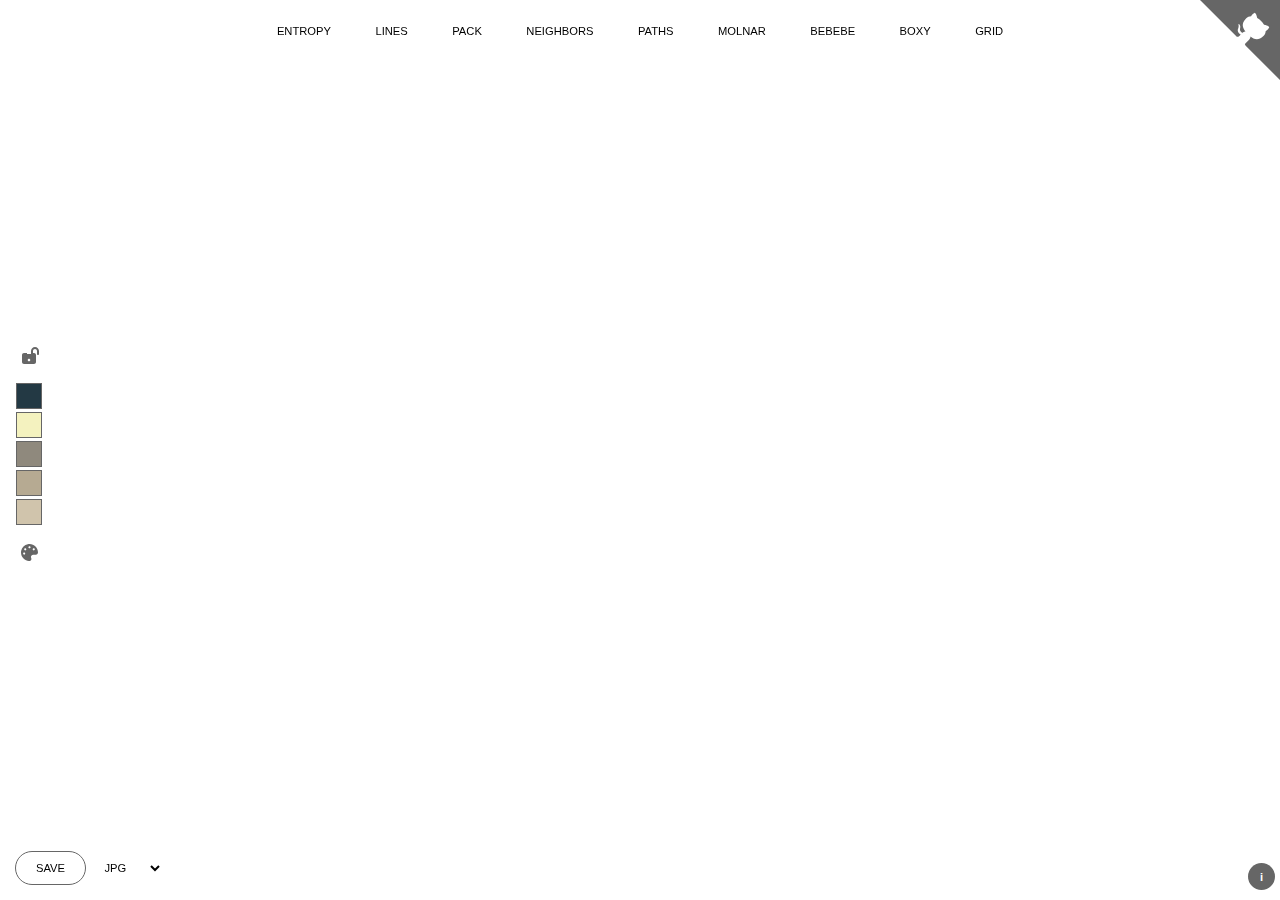
<file: index.html>
<!DOCTYPE html>
<html lang="en">

<head>
    <meta charset="UTF-8">
    <meta http-equiv="X-UA-Compatible" content="IE=edge">
    <meta name="viewport" content="width=device-width, initial-scale=1.0">
    <title>Matt Lorber | 12-2022</title>
    <link rel="stylesheet" href="./assets/style.css" />
    <link rel="icon" href="./favicon.svg" />
</head>

<body id="body">
    <!-- INFORMATION -->
    <div id="info_wrap">
        <div id="info_btn">i</div>
    </div>
    <div id="toast" style="display:none">
        <div>USE</div>
        <hr>
        <div>Click a style name at the top of the page for a new, algorithmically generated piece of art.</div>
        <div>If you don't have the lock on, this will also choose a new color palette with every click.</div>
        <br>
        <div>LOCK</div>
        <hr>
        <div>Close the lock to keep the palette from changing on each click.</div>
        <div>You can do this to get a new piece of the same style, or a different style with the same palette.</div>
        <br>
        <div>CANVAS</div>
        <hr>
        <div>Some works begin on a colored canvas; however, others look their best on white.</div>
        <div>Where a color is the background, the top color in the palette is the background,</div>
        <div>&nbsp;&nbsp;&nbsp;and you can change this by clicking on any color to make it the background.</div>
        <br>
        <div>CUSTOMIZE</div>
        <hr>
        <div>Click the palette icon to open the customizing panel.</div>
        <div>The smaller squares that appear next to your palette are where you can choose new colors.</div>
        <div>Once you are done choosing colors, click the palette icon again to save and use your new palette.</div>
    </div>
    <!-- PALETTE -->
    <div id="palette">
        <div id="locks">
            <label id="lock_wrap" for="lock">
                <input id="lock" type="checkbox" style="visibility: hidden;" />
                <svg height="24px" id="lock_true" viewBox="0 0 24 24" width="24px" xml:space="preserve"
                    xmlns="http://www.w3.org/2000/svg">
                    <path style="fill:#666"
                        d="M17,10h-1V8c0-2.205-1.794-4-4-4S8,5.795,8,8v2H7c-1.103,0-2,0.896-2,2v7c0,1.104,0.897,2,2,2h10c1.103,0,2-0.896,2-2v-7  C19,10.896,18.103,10,17,10z M12,18.299c-0.719,0-1.3-0.58-1.3-1.299s0.581-1.301,1.3-1.301s1.3,0.582,1.3,1.301  S12.719,18.299,12,18.299z M14,11h-4V8c0-1.104,0.897-2,2-2s2,0.896,2,2V11z" />
                </svg>
                <svg height="24px" id="lock_false" viewBox="0 0 24 24" width="24px" xml:space="preserve"
                    xmlns="http://www.w3.org/2000/svg">
                    <path style="fill:#666"
                        d="M18,4c-2.206,0-4,1.795-4,4v3h-4v-1H7c-1.103,0-2,0.896-2,2v7c0,1.104,0.897,2,2,2h10c1.103,0,2-0.896,2-2v-7  c0-1.104-0.897-2-2-2h-1V8c0-1.104,0.897-2,2-2s2,0.896,2,2v3c0,0.553,0.448,1,1,1s1-0.447,1-1V8C22,5.795,20.206,4,18,4z   M12,18.299c-0.719,0-1.3-0.58-1.3-1.299s0.581-1.301,1.3-1.301s1.3,0.582,1.3,1.301S12.719,18.299,12,18.299z" />
                </svg>
            </label>
        </div>
        <div>
            <div id="hue0" class="hue"><input type="color" id="ohue0" class="own_hue hidden"></div>
            <div id="hue1" class="hue"><input type="color" id="ohue1" class="own_hue hidden"></div>
            <div id="hue2" class="hue"><input type="color" id="ohue2" class="own_hue hidden"></div>
            <div id="hue3" class="hue"><input type="color" id="ohue3" class="own_hue hidden"></div>
            <div id="hue4" class="hue"><input type="color" id="ohue4" class="own_hue hidden"></div>
        </div>
        <div id="own_hues">
            <svg id="oh" height="17px" width="17px" viewBox="0 0 512 512" xmlns="http://www.w3.org/2000/svg">
                <path id="ohp" style="fill:#666"
                    d="M204.3 5.017C104.9 24.42 24.8 104.4 5.171 203.5c-36.1 187 131.7 326.4 258.8 306.7c41.19-6.406 61.41-54.61 42.5-91.7c-23.09-45.41 9.897-98.4 60.9-98.4h79.7c35.81 0 64.8-29.59 64.9-65.31C511.5 97.13 368.1-26.89 204.3 5.017zM96 320c-17.69 0-32-14.31-32-32c0-17.69 14.31-32.03 31.1-32.03s32 14.31 32 31.1C127.1 305.7 113.7 320 96 320zM128 192c-17.69 0-32-14.31-32-32s14.31-32 32-32s32 14.31 32 32S145.7 192 128 192zM256 128c-17.69 0-32-14.31-32-32S238.3 64.04 256 64.04s32 14.31 32 32S273.7 128 256 128zM384 192c-17.69 0-32-14.31-32-32s14.31-32 32-32s32 14.31 32 32S401.7 192 384 192z" />
            </svg>
        </div>
    </div>

    <!-- CONTROLS -->
    <div id="buttons">
        <button id="save">save</button>
        <select id="sel">
            <option>JPG</option>
            <option>PNG</option>
            <option>EPS</option>
            <option>WEBP</option>
        </select>
    </div>

    <!-- GH  -->
    <a href="https://github.com/mlorberdev/Generative-Art" target="_blank" class="github-corner"
        title="View source on GitHub" aria-label="View source on GitHub">
        <svg width="100%" height="100%" viewBox="0 0 250 250"
            style="fill:#666; color:#fff; position: absolute; top: 0; border: 0; right: 0;">
            <path d="M0,0 L115,115 L130,115 L142,142 L250,250 L250,0 Z"></path>
            <path
                d="M128.3,109.0 C113.8,99.7 119.0,89.6 119.0,89.6 C122.0,82.7 120.5,78.6 120.5,78.6 C119.2,72.0 123.4,76.3 123.4,76.3 C127.3,80.9 125.5,87.3 125.5,87.3 C122.9,97.6 130.6,101.9 134.4,103.2"
                fill="currentColor" style="transform-origin: 130px 106px;" class="octo-arm"></path>
            <path
                d="M115.0,115.0 C114.9,115.1 118.7,116.5 119.8,115.4 L133.7,101.6 C136.9,99.2 139.9,98.4 142.2,98.6 C133.8,88.0 127.5,74.4 143.8,58.0 C148.5,53.4 154.0,51.2 159.7,51.0 C160.3,49.4 163.2,43.6 171.4,40.1 C171.4,40.1 176.1,42.5 178.8,56.2 C183.1,58.6 187.2,61.8 190.9,65.4 C194.5,69.0 197.7,73.2 200.1,77.6 C213.8,80.2 216.3,84.9 216.3,84.9 C212.7,93.1 206.9,96.0 205.4,96.6 C205.1,102.4 203.0,107.8 198.3,112.5 C181.9,128.9 168.3,122.5 157.7,114.1 C157.9,116.9 156.7,120.9 152.7,124.9 L141.0,136.5 C139.8,137.7 141.6,141.9 141.8,141.8 Z"
                fill="currentColor" class="octo-body"></path>
        </svg>
    </a>

    <!-- CANVASES -->
    <canvas id="c" style="display:none"></canvas>
    <canvas id="mc"></canvas>

    <!-- CHOOSE ART -->
    <div id="chooseArt">
        <!-- <button>disko</button>
        <button>nooks</button> -->
        <button>entropy</button>
        <button>lines</button>
        <button>pack</button>
        <button>neighbors</button>
        <button>paths</button>
        <button>molnar</button>
        <button>bebebe</button>
        <button>boxy</button>
        <button>grid</button>
    </div>

</body>
<script type="module" src="./assets/scripts/genart.js"></script>
<script>
    // DOWNLOAD IMAGE
    document.getElementById("save").addEventListener("click", function () {
        let type = document.getElementById("sel").value;
        let ele = document.createElement("a");
        document.body.appendChild(ele);
        ele.download = `mlorber_algorithmic_art.${type.toLowerCase()}`;
        ele.href = document.getElementById("c").toDataURL(`image/${type.toLowerCase()};base64`);
        ele.click();
        ele.remove();
    });

</script>

</html>
</file>
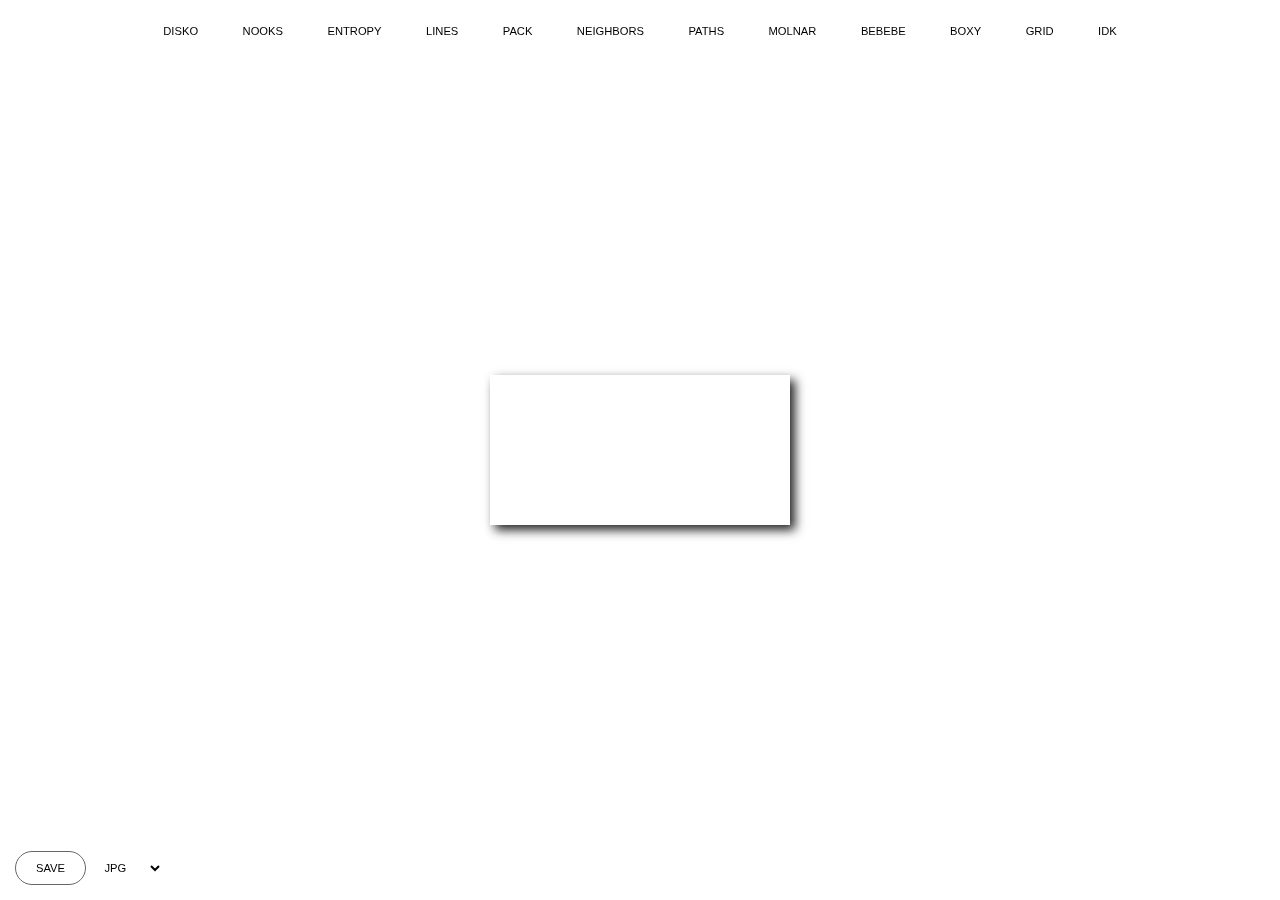
<file: gallery.html>
<!DOCTYPE html>
<html lang="en">

<head>
    <meta charset="UTF-8">
    <meta http-equiv="X-UA-Compatible" content="IE=edge">
    <meta name="viewport" content="width=device-width, initial-scale=1.0">
    <title>Matt Lorber | Gallery</title>
    <link rel="stylesheet" href="./assets/style.css"/>
</head>

<body id="body">

    <!-- CONTROLS -->
    <div id="buttons">
        <button id="save">save</button>
        <select id="sel">
            <option>JPG</option>
            <option>PNG</option>
            <option>EPS</option>
            <option>WEBP</option>
        </select>
    </div>

    <!-- CANVASES -->
    <canvas id="c"></canvas>
    <canvas id="mc"></canvas>

    <!-- CHOOSE ALGORITHMIC ART -->
    <div id="chooseArt">
        <button>disko</button>
        <button>nooks</button>
        <button>entropy</button>
        <button>lines</button>
        <button>pack</button>
        <button>neighbors</button>
        <button>paths</button>
        <button>molnar</button>
        <button>bebebe</button>
        <button>boxy</button>
        <button>grid</button>
        <button>idk</button>
    </div>
</body>
<script type="module" src="./assets/scripts/genart.js"></script>
<script>
    // DOWNLOAD IMAGE
    document.getElementById("save").addEventListener("click", function () {
        let type = document.getElementById("sel").value;
        let ele = document.createElement("a");
        document.body.appendChild(ele);
        ele.download = `mlorber_algorithmic_art.${type.toLowerCase()}`;
        ele.href = document.getElementById("c").toDataURL(`image/${type.toLowerCase()};base64`);
        ele.click();
        ele.remove();
    });

</script>

</html>
</file>
<file: assets/style.css>
* {
	font-family: 'Arial Narrow Bold', sans-serif;
}

body {
	position: fixed;
	top: 0;
	left: 0;
	margin: 0;
	width: 100vw;
	height: 100vh;
	display: flex;
	align-items: center;
	justify-content: center;
	background-image: linear-gradient(to right, red, yellow);
}

#chooseArt {
	position: fixed;
	top: 15px;
	color: #222;
}

#c {
	box-shadow: 5px 5px 10px #222;
}

#save {
	border: 1px solid #666;
}

#palette {
	position: fixed;
	left: 1rem;
	display: flex;
	flex-direction: column;
	align-items: center;
}
#locks {
	margin-bottom:1rem;
}
#lock_wrap {
	cursor: pointer;
	width: fit-content;
	height: fit-content;
}

#lock:checked~#lock_true {
	display: block;
}

#lock:checked~#lock_false {
	display: none;
}

#lock:not(:checked)~#lock_true {
	display: none;
}

#lock:not(:checked)~#lock_false {
	display: block;
}

#own_hues {
	display: flex;
	align-items: center;
	justify-content: center;
	margin: 1rem 0px;
	cursor: pointer;
	transform-origin: center center;
}
.own_hue {
	position: relative;
	left: 125%;
	border:none;
	background-color: transparent;
}
.hidden {
	display:none;
}
.spin {
	animation:spin 3s linear infinite;
}
@keyframes spin {
	from {transform:rotate(0deg);}
	to {transform:rotate(360deg);}
}
.hue {
	position:relative;
	width: 24px;
	height: 24px;
	border: 1px solid #666;
	margin-bottom: 3px;
	display:flex;
	align-items: center;
	justify-content: center;
}

#info_wrap {
	position: fixed;
	bottom: 10px;
	right: 5px;
}

#info_btn {
	width: 17px;
	height: 17px;
	border-radius: 50%;
	display: flex;
	align-items: center;
	justify-content: center;
	font-weight: bold;
	background-color: #666;
	color: white;
	cursor: pointer;
	padding: 5px;
}

#toast {
	background: #666;
	color: white;
	position: fixed;
	bottom: 17px;
	width: max-content;
	max-width: 70vw;
	padding: .5rem 2rem .5rem 0;
	border-top-right-radius: 12px;
	border-bottom-left-radius: 12px;
	padding: 1rem;
	z-index: 100;
	display: none;
}

#toast>div {
	padding: .25rem 0;
}

.art,
select {
	padding: 10px;
}

select {
	border-radius: 1.5rem;
	background-color: transparent;
	border: none;
	outline: none;
}

#buttons {
	position: fixed;
	bottom: 15px;
	left: 15px;
}

button {
	background: none;
	border: none;
	border-radius: 1.4rem;
	padding: 10px 20px;
	text-transform: uppercase;
}

button:hover,
a:hover {
	background-color: #bbb;
}

#license,
#license:visited {
	position: fixed;
	bottom: 0;
	right: 0;
	padding: 10px;
	color: #666;
	text-decoration: none;
}

#mc {
	display: none;
}

#info_btn,
select,
button,
#license,
#license:visited {
	font-size: .7rem;
}

.github-corner {
	--gcw: 80px;
	position: absolute;
	top: 0;
	border: 0;
	right: 0;
	width: var(--gcw);
	height: var(--gcw);
}

.github-corner:hover .octo-arm {
	animation: octocat-wave 560ms ease-in-out
}

@keyframes octocat-wave {

	0%,
	100% {
		transform: rotate(0)
	}

	20%,
	60% {
		transform: rotate(-25deg)
	}

	40%,
	80% {
		transform: rotate(10deg)
	}
}

@media (max-width:1000px),
(max-height:500px) {

	#palette {
			transform-origin: center center;
			transform: scale(.7);
		}

	#info_btn {
		width: 13px;
		height: 13px;
	}

	#chooseArt {
		top: 5px;
	}

	.github-corner {
		--gcw: 40px;
	}

	.github-corner:hover .octo-arm {
		animation: none;
	}

	#info_btn,
	select,
	button,
	#license,
	#license:visited,
	#toast {
		font-size: .5rem;
	}

	#chooseArt>button {
		font-size: .5rem;
		border-radius: 1.4rem;
		padding: 5px 10px;
		text-transform: uppercase;
	}
}

@media (max-width:650px) {
	#info_btn {
		width: 13px;
		height: 13px;
	}

	.github-corner {
		--gcw: 40px;
	}

	.github-corner:hover .octo-arm {
		animation: none;
	}

	#palette {
		bottom: 0;
		left: unset;
		transform-origin: center center;
		transform: scale(.7) rotate(90deg);
	}

	#oh,
	#lock_wrap svg {
		transform-origin: center center;
		transform: scale(.7) rotate(-90deg);
	}

	#chooseArt>button {
		font-size: .5rem;
		border-radius: 1.4rem;
		padding: 5px 10px;
		text-transform: uppercase;
	}
}
</file>
